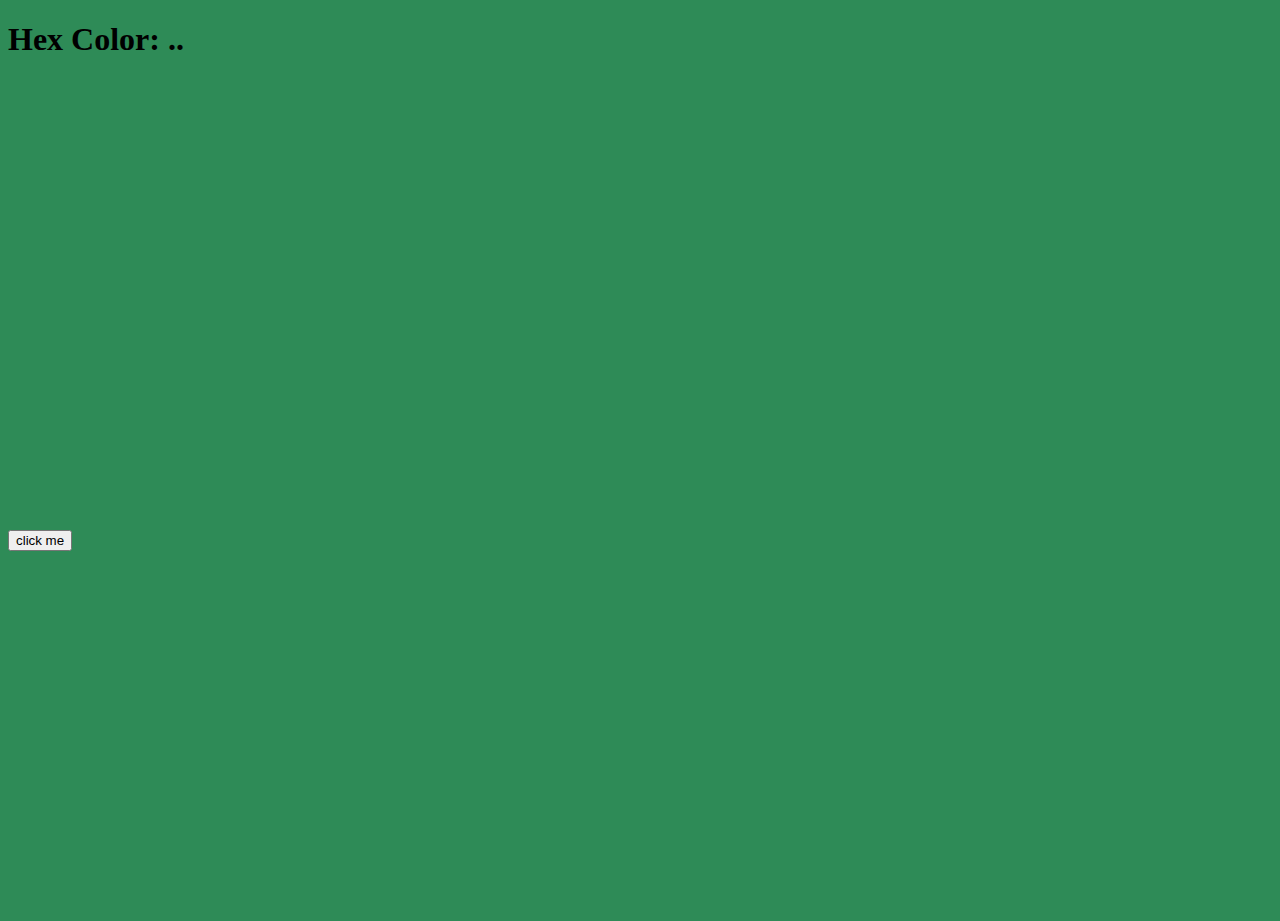
<file: projects/Change Hexvalue/index.html>
<!DOCTYPE html>
<html lang="en">

<head>
    <meta charset="UTF-8">
    <meta name="viewport" content="width=device-width, initial-scale=1.0">
    <link rel="stylesheet" href="style.css">
    <link rel="stylesheet" href="https://cdn.jsdelivr.net/npm/bootstrap@4.5.3/dist/css/bootstrap.min.css"
        integrity="sha384-TX8t27EcRE3e/ihU7zmQxVncDAy5uIKz4rEkgIXeMed4M0jlfIDPvg6uqKI2xXr2" crossorigin="anonymous">
    <title>Change Hex-Color</title>
</head>

<body id="transform">

    <div class="container">
        <div class="row max-height align-items-center text-center">
            <div class="col">
                <h1>Hex Color: <span id="value">..</span></h1>
                <button id="color" type="button" class="btn btn-primary">click me</button>
            </div>
        </div>
    </div>
    
    <script src="index.js"></script>
</body>

</html>
</file>
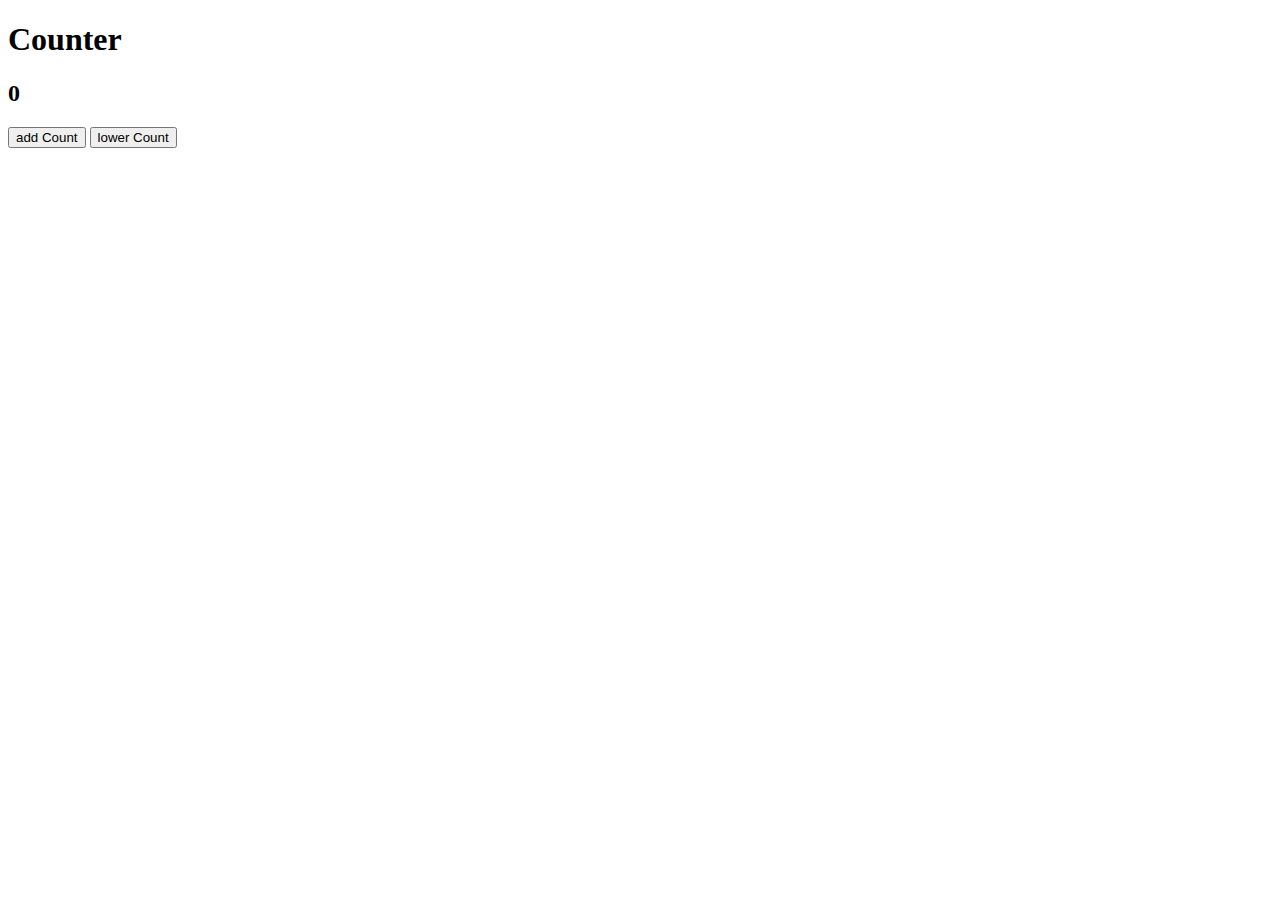
<file: projects/Counter/index.html>
<!DOCTYPE html>
<html lang="en">

<head>
    <meta charset="UTF-8">
    <meta name="viewport" content="width=device-width, initial-scale=1.0">
    <!-- <link rel="stylesheet" href="style.css"> -->
    <link rel="stylesheet" href="https://cdn.jsdelivr.net/npm/bootstrap@4.5.3/dist/css/bootstrap.min.css"
        integrity="sha384-TX8t27EcRE3e/ihU7zmQxVncDAy5uIKz4rEkgIXeMed4M0jlfIDPvg6uqKI2xXr2" crossorigin="anonymous">
    <title>Counter Project</title>
</head>

<body id="transform">

    <div class="container">
        <div class="row max-height align-items-center text-center">
            <div class="col">
                <h1>Counter</h1>
                <h2 id="num">0</h2>
                <button id="increase" type="button" class="btn btn-primary">add Count</button>
                <button id="decrease" type="button" class="btn btn-primary">lower Count</button>
            </div>
        </div>
    </div>
    
    <script src="index.js"></script>
</body>

</html>
</file>
<file: projects/Change Hexvalue/style.css>
html, body {
    height: 100%;
}

button {
    margin-top: 50vh;
}

.container {
    height: 100%;
}
</file>
